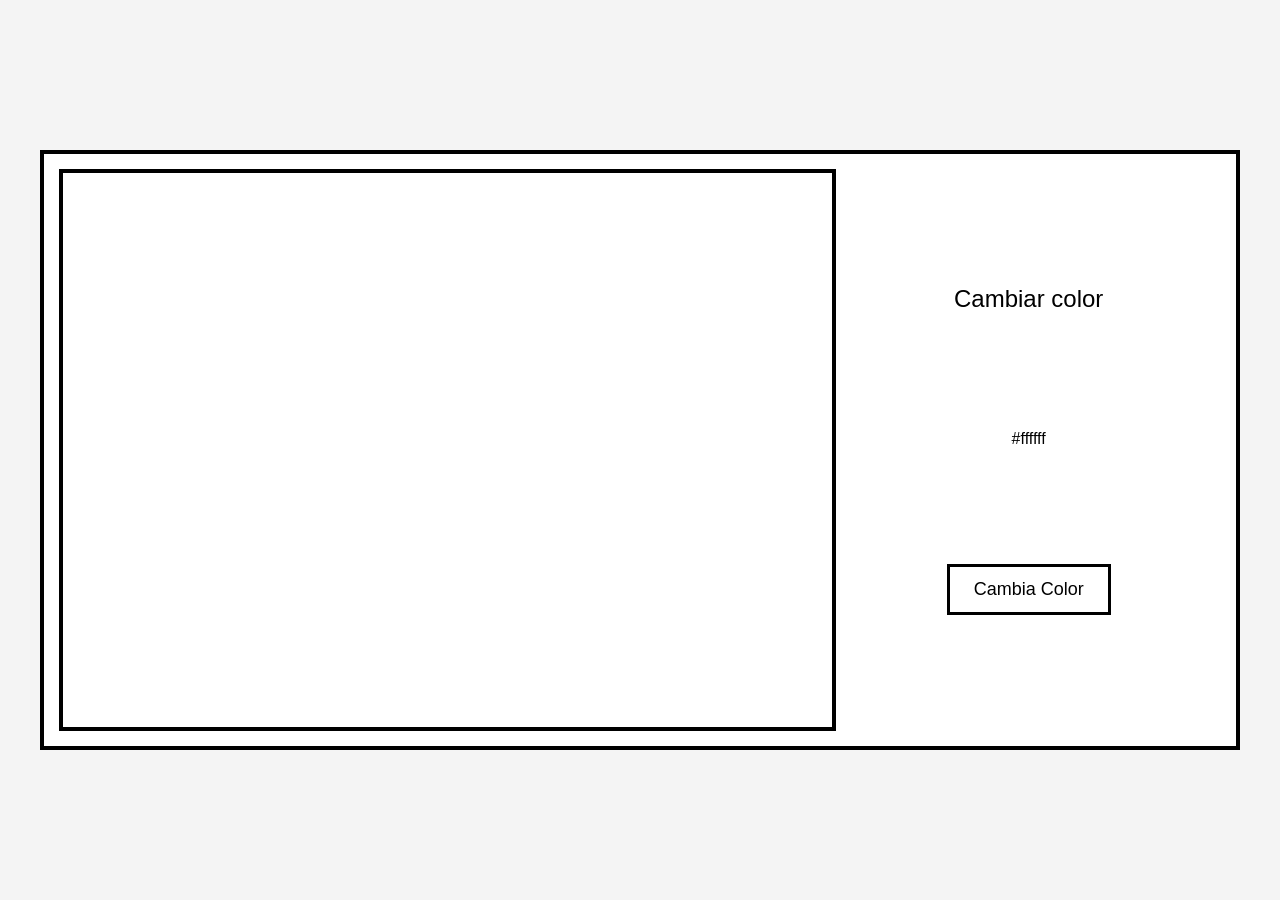
<file: ColorAleatorio/index.html>
<!DOCTYPE html>
<html lang="es">
<head>
    <meta charset="UTF-8">
    <meta name="viewport" content="width=device-width, initial-scale=1.0">
    <title>Cambiador de Color</title>
    <link rel="stylesheet" href="style.css">
</head>
<body>
    <div class="container">
        <div class="color" id="color"></div>
        <div class="containerbutton">
            <h1>Cambiar color</h1>
            <p id="texto">#ffffff</p>
            <button id="boton">Cambia Color</button>
        </div>
    </div>
    <script src="index.js"></script>
</body>
</html>
</file>
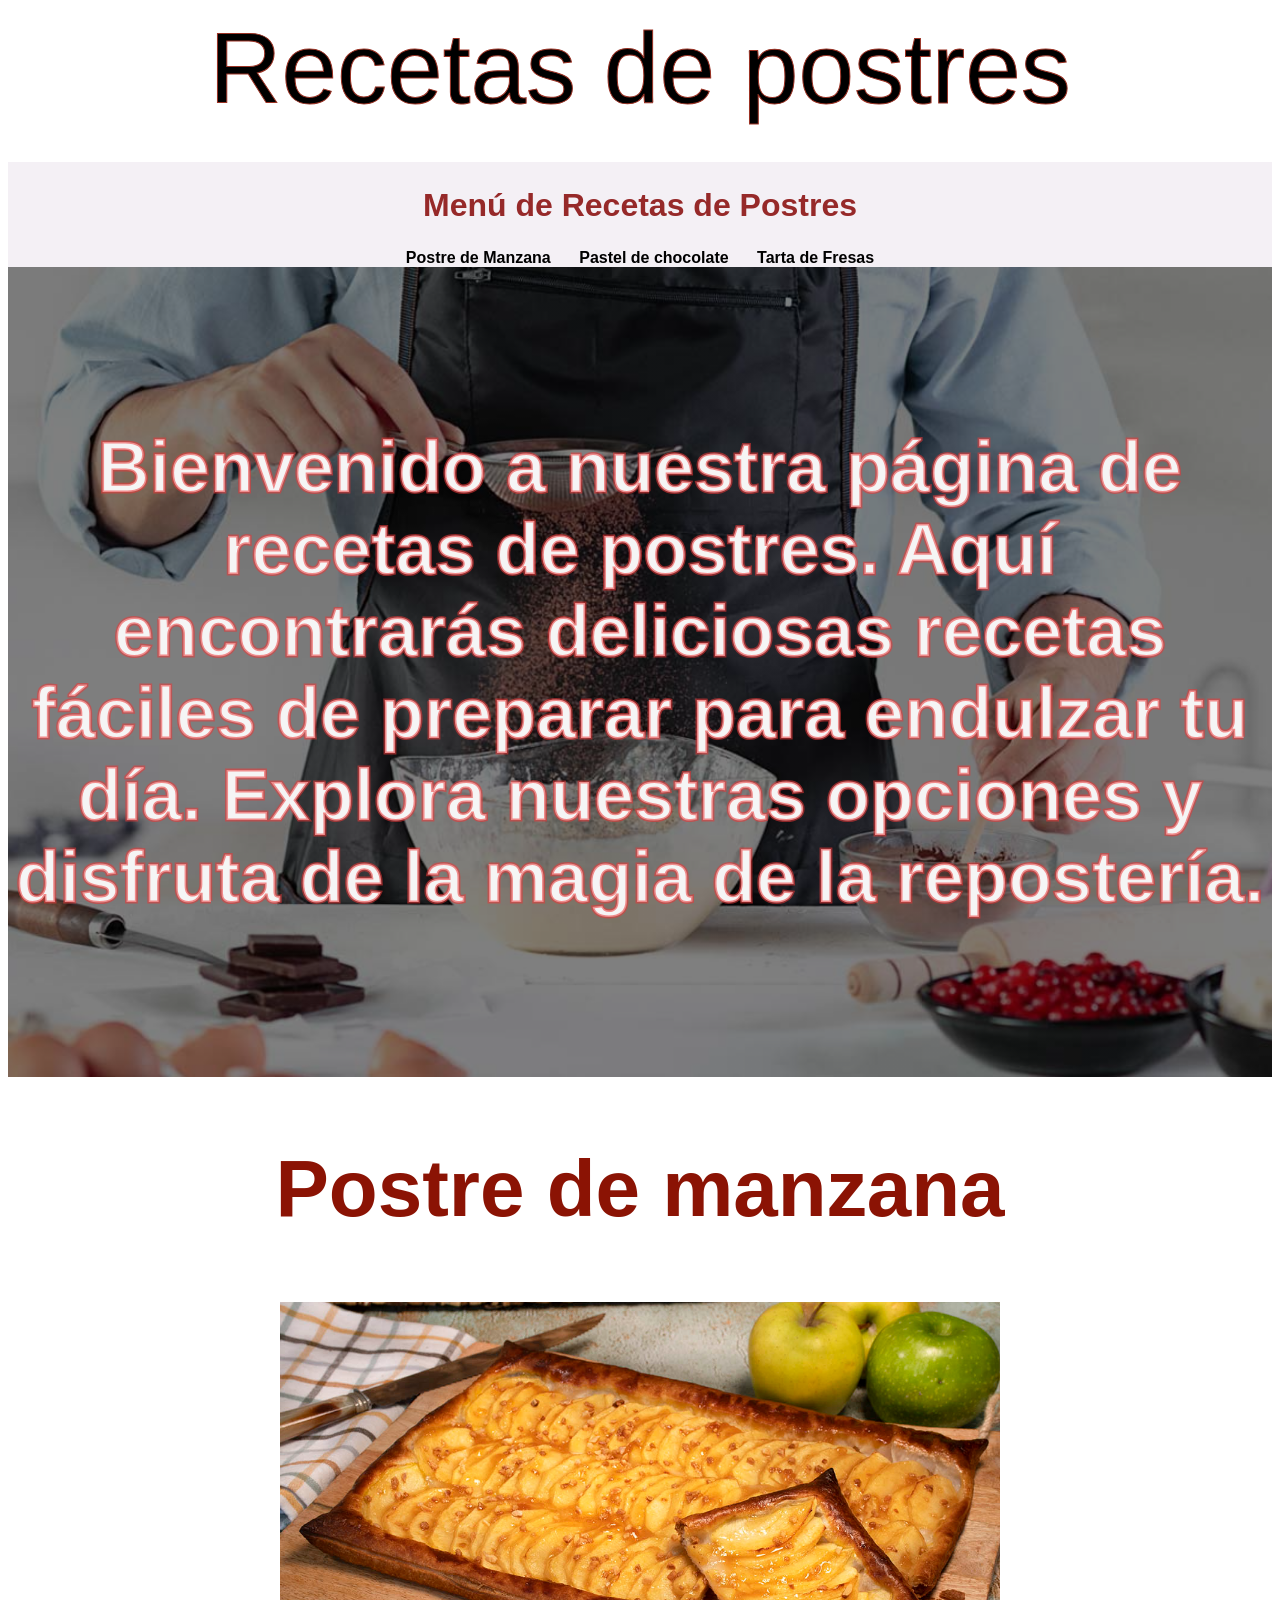
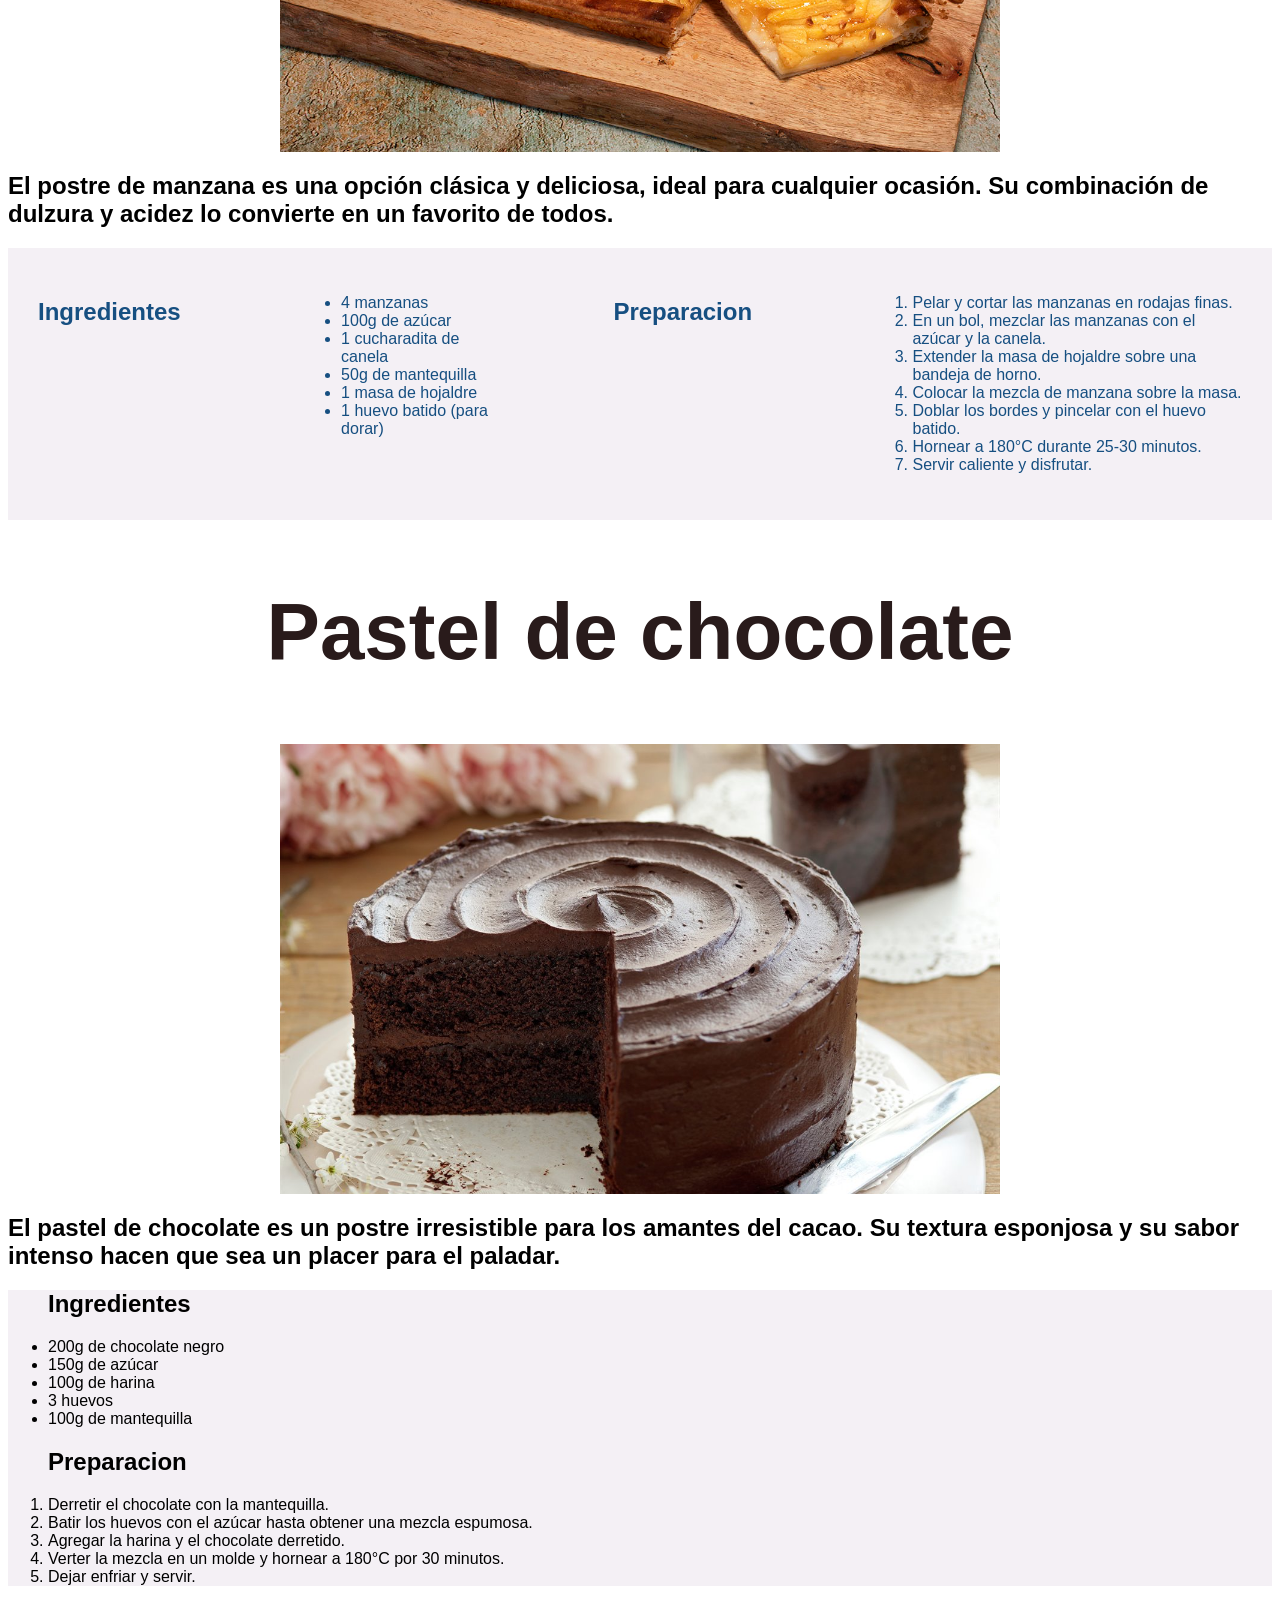
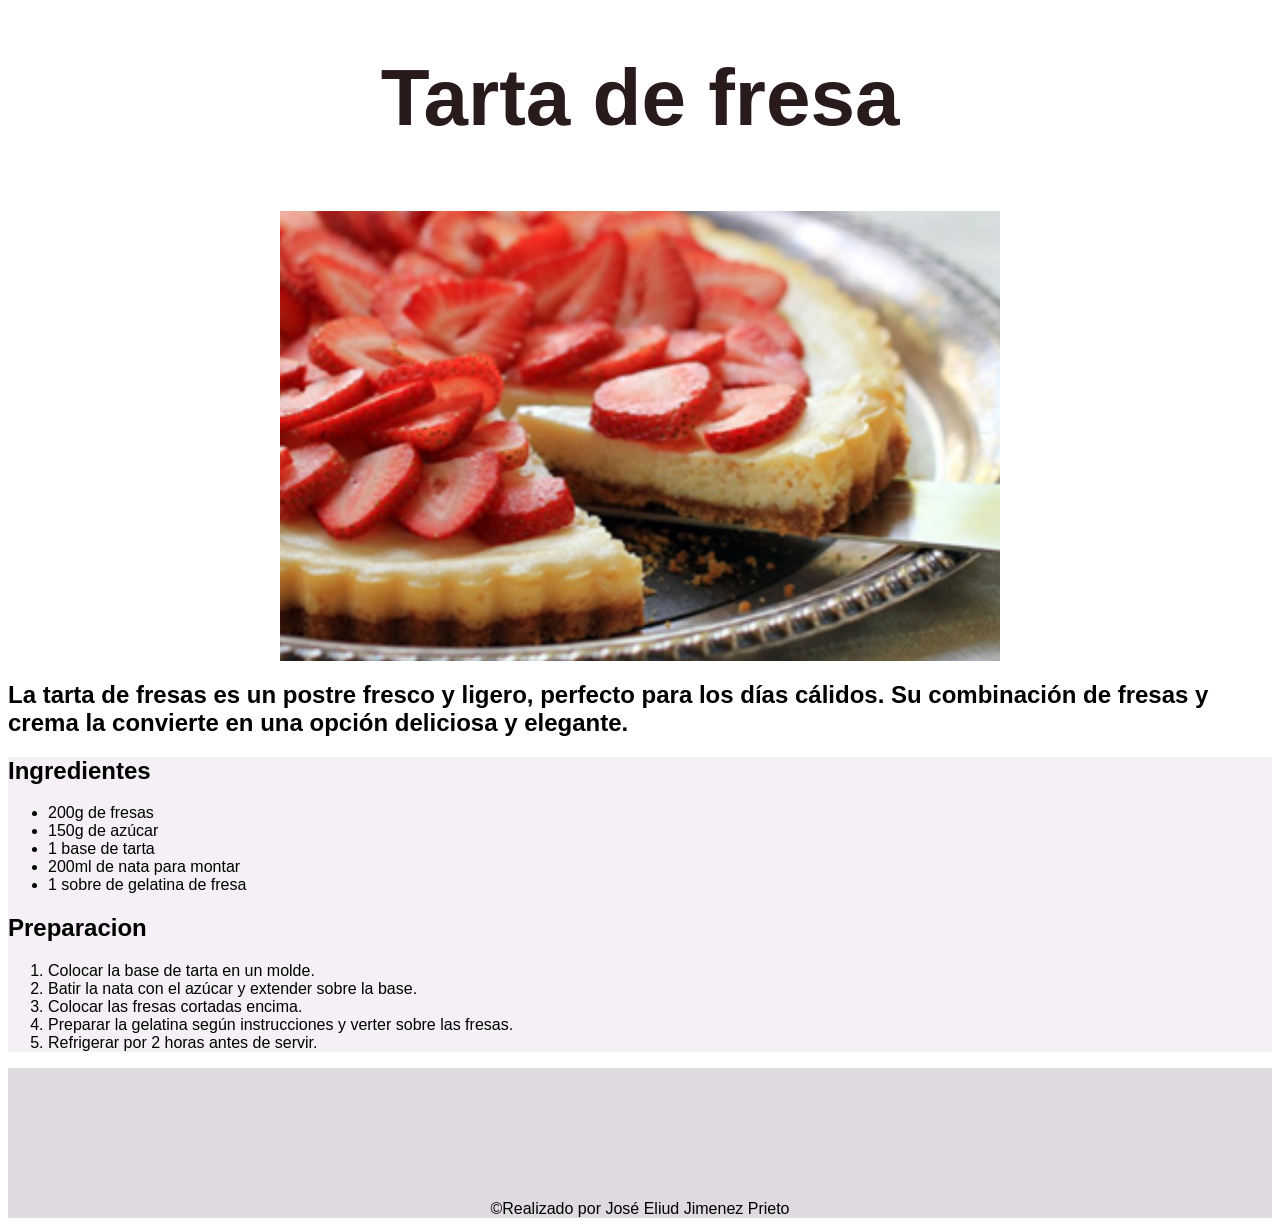
<file: Actividad 1/postres.html>
<!DOCTYPE html>
<html lang="es">

<head>
    <meta charset="UTF-8">
    <meta name="viewport" content="width=device-width, initial-scale=1.0">
    <title>Recetas de postres</title>
    <link rel="icon" href="postre.png" type="imagen/x-icon">
    <link rel="stylesheet" href="postres.css">
</head>

<body>
    <header>
        <div>
            <div class="recipes">
                <svg>
                    <text x="50%" y="50%" dy=".20em" text-anchor="middle">
                        Recetas de postres
                    </text>
                </svg>
            </div>
        </div>
        <div class="container">
            <p class="menu">
                Menú de Recetas de Postres
            </p>
            <nav">
                <a href="#">Postre de Manzana</a>
                <a href="#">Pastel de chocolate</a>
                <a href="#">Tarta de Fresas</a>
                </nav>
        </div>
    </header>
    <section id="hero">
        <h1>Bienvenido a nuestra página de recetas de postres. Aquí encontrarás deliciosas recetas fáciles de preparar
            para endulzar tu día. Explora nuestras opciones y disfruta de la magia de la repostería.</h1>
    </section>
    <section id="apple">
        <h2 class="posmanzana">Postre de manzana</h2>
        <div class="fondo-a"></div>  
        <h2>El postre de manzana es una opción clásica y deliciosa, ideal para cualquier ocasión. Su combinación de
            dulzura y acidez lo convierte en un favorito de todos.</h2>
        <div class="container">
            <h2>Ingredientes</h2>
            <ul>
                <li>4 manzanas</li>
                <li>100g de azúcar</li>
                <li>1 cucharadita de canela</li>
                <li>50g de mantequilla</li>
                <li>1 masa de hojaldre</li>
                <li>1 huevo batido (para dorar)</li>
            </ul>
             <h2>Preparacion</h2>
            <ol>
                <li>Pelar y cortar las manzanas en rodajas finas.</li>
                <li>En un bol, mezclar las manzanas con el azúcar y la canela.</li>
                <li>Extender la masa de hojaldre sobre una bandeja de horno.</li>
                <li>Colocar la mezcla de manzana sobre la masa.</li>
                <li>Doblar los bordes y pincelar con el huevo batido.</li>
                <li>Hornear a 180°C durante 25-30 minutos.</li>
                <li>Servir caliente y disfrutar.</li>
            </ol>
        </div>
    </section>
    <section id="chocolate">
        <h2 class="poschoco">Pastel de chocolate</h2>
        <div class="fondo-c"></div>
        <h2>El pastel de chocolate es un postre irresistible para los amantes del cacao. Su textura esponjosa y su sabor
            intenso hacen que sea un placer para el paladar.</h2>
        <div class="container">
            <ul>
                <h2>Ingredientes</h2>
                <li>200g de chocolate negro</li>
                <li>150g de azúcar</li>
                <li>100g de harina</li>
                <li>3 huevos</li>
                <li>100g de mantequilla</li>
            </ul>
            <ol>
                <h2>Preparacion</h2>
                <li>Derretir el chocolate con la mantequilla.</li>
                <li>Batir los huevos con el azúcar hasta obtener una mezcla espumosa.</li>
                <li>Agregar la harina y el chocolate derretido.</li>
                <li>Verter la mezcla en un molde y hornear a 180°C por 30 minutos.</li>
                <li>Dejar enfriar y servir.</li>
            </ol>
        </div>
    </section>
    <section id="strawberry">
        <h2 class="posfresa">Tarta de fresa</h2>
        <div class="fondo-s"></div>
        <h2>La tarta de fresas es un postre fresco y ligero, perfecto para los días cálidos. Su combinación de fresas y
            crema la convierte en una opción deliciosa y elegante.</h2>
        <div class="container">
             <h2>Ingredientes</h2>
             <ul>
                <li>200g de fresas</li>
                <li>150g de azúcar</li>
                <li>1 base de tarta</li>
                <li>200ml de nata para montar</li>
                <li>1 sobre de gelatina de fresa</li>
            </ul> 
            <h2>Preparacion</h2>
            <ol>
                <li>Colocar la base de tarta en un molde.</li>
                <li>Batir la nata con el azúcar y extender sobre la base.</li>
                <li>Colocar las fresas cortadas encima.</li>
                <li>Preparar la gelatina según instrucciones y verter sobre las fresas.</li>
                <li>Refrigerar por 2 horas antes de servir.</li>
            </ol>
        </div>
    </section>
    <footer id="footer">
        <div class="container">
            &copy;Realizado por José Eliud Jimenez Prieto
        </div>
    </footer>
</body>

</html>
</file>
<file: ColorAleatorio/style.css>
* {
    box-sizing: border-box;
    margin: 0;
    padding: 0;
    font-family: Arial, sans-serif;
}

body {
    display: flex;
    justify-content: center;
    align-items: center;
    height: 100vh;
    background-color: #f4f4f4;
}

.container {
    display: flex;
    width: 1200px;
    height: 600px;
    border: 4px solid black;
    background-color: white;
    padding: 15px;
}


.color {
    flex: 2;
    border: 4px solid black;
    background-color: #ffffff;
}

.containerbutton {
    flex: 1;
    display: flex;
    flex-direction: column;
    justify-content: space-evenly;
    align-items: center;
}

h1 {
    font-size: 24px;
    font-weight: normal;
}

#texto-hex {
    font-size: 20px;
}

button {
    padding: 12px 24px;
    font-size: 18px;
    background-color: white;
    border: 3px solid black;
}

button:hover {
    background-color: #e0e0e0;
}
</file>
<file: Actividad 1/postres.css>
*{
    box-sizing: border-box;
}
body {
    font-family:Impact, Haettenschweiler, 'Arial Narrow Bold', sans-serif
}
.container {
    max-width: 1400px;
    margin: auto;
}
.container {
    background-color: rgba(164, 128, 172, 0.123);    
}
header .menu{
    display: flex;
    margin: 0px;
    padding: 25px 30px;
    font-weight: bold;
    color: rgb(150, 41, 41);
    font-size: 2em;
}
header .container {
    display: flex;
    flex-direction: column;
    align-items: center;
}
header nav {
    display: flex;
    flex-direction: column;
    text-align: center;
    padding-bottom: 25px;
}
header a {
    padding: 5px 12px;
    text-decoration: none;
    font-weight: bold;
    color: black;
}
header a:hover {
    color: rgb(128, 60, 60);
}
#hero {
    display: flex;
    flex-direction: column;
    align-items: center;
    justify-content: center;
    text-align: center;
    height: 90vh;
    font-size: 3em;
    color: white;
    background-image: linear-gradient(
        0deg,rgba(0,0,0,0.5), rgba(0,0,0,0.5)
    ), url("portada.jpg");
    background-repeat: no-repeat;
    background-size: cover;
    background-position: center center;
}
#hero h1 {
    color: whitesmoke;
    /*añadir contorno al texto*/
    -webkit-text-stroke-width: 3px;
    -webkit-text-stroke-color: rgba(233, 55, 55, 0.562);
}
#apple .container{
    display: flex;
    color: rgb(22, 79, 129);
    padding: 30px;
    gap: 10%;
}

#apple .posmanzana{
    display: flex;
    font-size: 5em;
    color: #8b1304;
    justify-content: center;
    align-items: center;
}
#apple .fondo-a{
    display: flex;
    flex-direction: row;
    align-items: center;
    justify-content: center;
    height: 50vh;
    width:  80vh;
    margin: 0 auto;
    background-image: linear-gradient(
        0deg,rgba(0,0,0,0), rgba(0,0,0,0)
    ), url("manzana.jpg");
    background-repeat: no-repeat;
    background-size: cover;
    background-position: center center;
}
#chocolate .poschoco{
    display: flex;
    font-size: 5em;
    color: #291b1b;
    justify-content: center;
    align-items: center;
}
#chocolate .fondo-c{
    display: flex;
    flex-direction: row;
    align-items: center;
    justify-content: center;
    height: 50vh;
    width:  80vh;
    margin: 0 auto;
    background-image: linear-gradient(
        0deg,rgba(0,0,0,0), rgba(0,0,0,0)
    ), url("chocolate.jpg");
    background-repeat: no-repeat;
    background-size: cover;
    background-position: center center;
}
#strawberry .posfresa{
    display: flex;
    font-size: 5em;
    color: #291b1b;
    justify-content: center;
    align-items: center;
}
#strawberry .fondo-s{
    display: flex;
    flex-direction: row;
    align-items: center;
    justify-content: center;
    height: 50vh;
    width:  80vh;
    margin: 0 auto;
    background-image: linear-gradient(
        0deg,rgba(0,0,0,0), rgba(0,0,0,0)
    ), url("fresas.jpg");
    background-repeat: no-repeat;
    background-size: cover;
    background-position: center center;
}
footer{
    background-color: rgb(230,230,230);
}
footer p{
    margin: 0;
    padding: 12px;
    color: rgb(230,230,230);
}
footer .container{
    height: 150px;
    display: flex;
    justify-content: center;
    align-items: flex-end;
}   

@media (min-width:950px) {
    header .menu{
        flex-direction: row;
        justify-content: space-between;
    }
    header nav{
        flex-direction: row;
        padding-bottom: 0;
        padding-right: 20px;
    }
}

@import url("https://fonts.googleapis.com/css2?family=Russo+One&display=swap");

svg {
    font-family: "Russo One", sans-serif;
    width: 100%;
    height: 100%;
}

svg text {
    animation: stroke 5s infinite reverse;
    stroke-width: 1;
    stroke: #9b3224;
    font-size: 100px;
}

@keyframes stroke {
    0% {
        fill: rgba(214, 47, 47, 0.979);
        stroke: rgb(160, 79, 54);
        stroke-dashoffset: 25%;
        stroke-dasharray: 0 50%;
        stroke-width: 2;
    }
    70% {
        fill: rgba(231, 3, 3, 0.534);
        stroke: rgb(160, 54, 54);
    }
    80% {
        fill: rgba(204, 28, 28, 0.87);
        stroke: rgb(160, 54, 54);
        stroke-width: 3;
    }
    100% {
        fill: rgb(204, 114, 72);
        stroke: rgb(160, 54, 54);
        stroke-dashoffset: -25%;
        stroke-dasharray: 50% 0;
        stroke-width: 0;
    }
}

.recipe {
    background-color: #965710;
}
</file>
